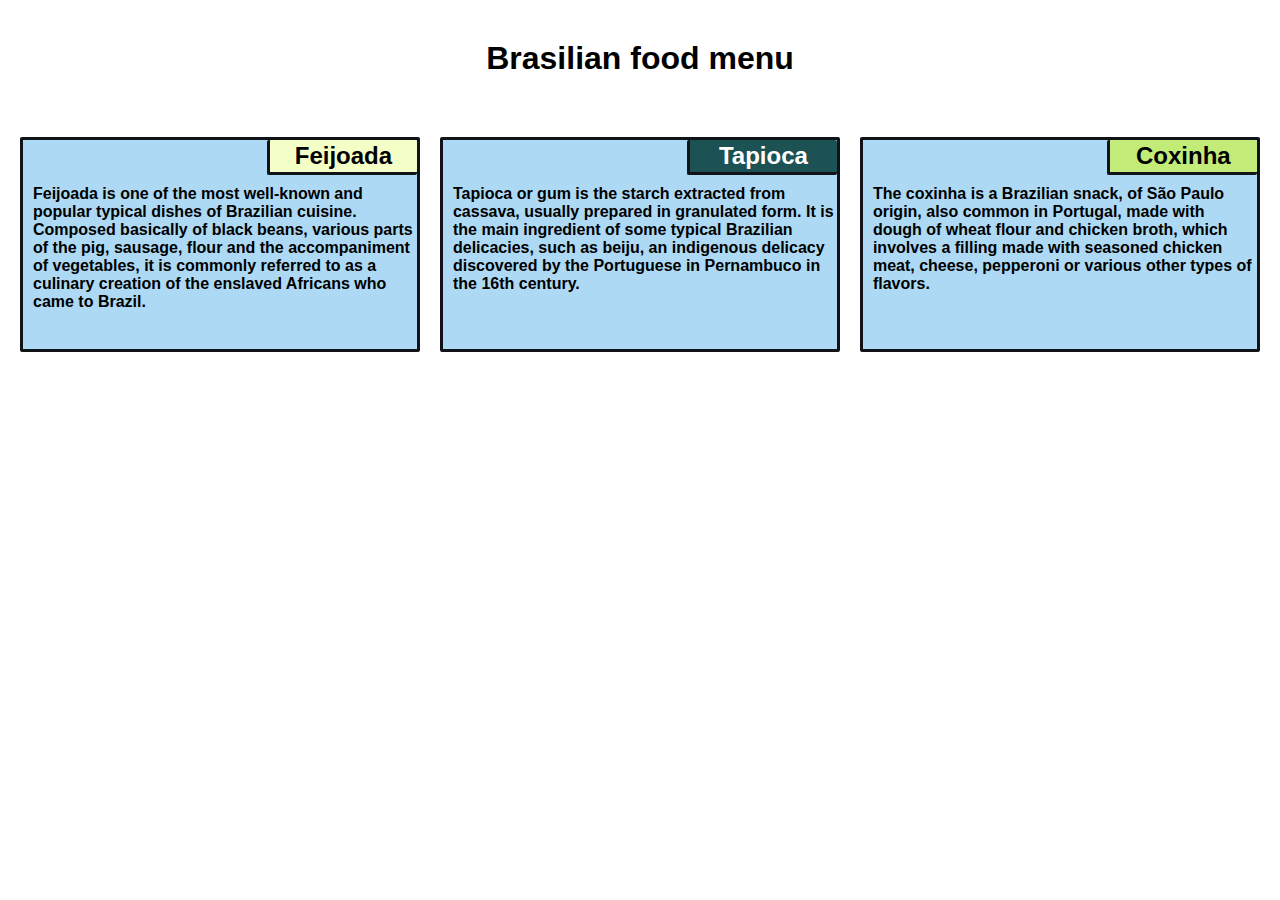
<file: module2-solution/index.html>
<!DOCTYPE html>
<html lang="en">
<head>
<meta charset="utf-8">
<meta name="viewport" content="widht=device-widht, initial-scale=1">
<link rel="stylesheet" href="style.css">
<title>Assignment Solution for Module 2</title>
</head>
<body>
    <h1 class="header">Brasilian food menu</h1>
    <div class="row">
        <div class="col-lg-4 col-md-6 col-sm-12">
            <div class="block_content">
                <h2 class="header_content_1">Feijoada</h2>
                <p class="content">Feijoada is one of the most well-known and popular typical dishes of Brazilian cuisine. Composed basically of black beans, various parts of the pig, sausage, flour and the accompaniment of vegetables, it is commonly referred to as a culinary creation of the enslaved Africans who came to Brazil.</p>
             </div>   
        </div>
        <div class="col-lg-4 col-md-6 col-sm-12">
            <div class="block_content">
                <h2 class="header_content_2">Tapioca</h2>
                <p class="content">Tapioca or gum is the starch extracted from cassava, usually prepared in granulated form. It is the main ingredient of some typical Brazilian delicacies, such as beiju, an indigenous delicacy discovered by the Portuguese in Pernambuco in the 16th century.</p>
            </div>    
        </div>
        <div class="col-lg-4 col-md-12 col-sm-12">
            <div class="block_content">
                <h2 class="header_content_3">Coxinha</h2>
                <p class="content">The coxinha is a Brazilian snack, of São Paulo origin, also common in Portugal, made with dough of wheat flour and chicken broth, which involves a filling made with seasoned chicken meat, cheese, pepperoni or various other types of flavors.</p>    
            </div>        
        </div>
    </div>
</body>
</html>
</file>
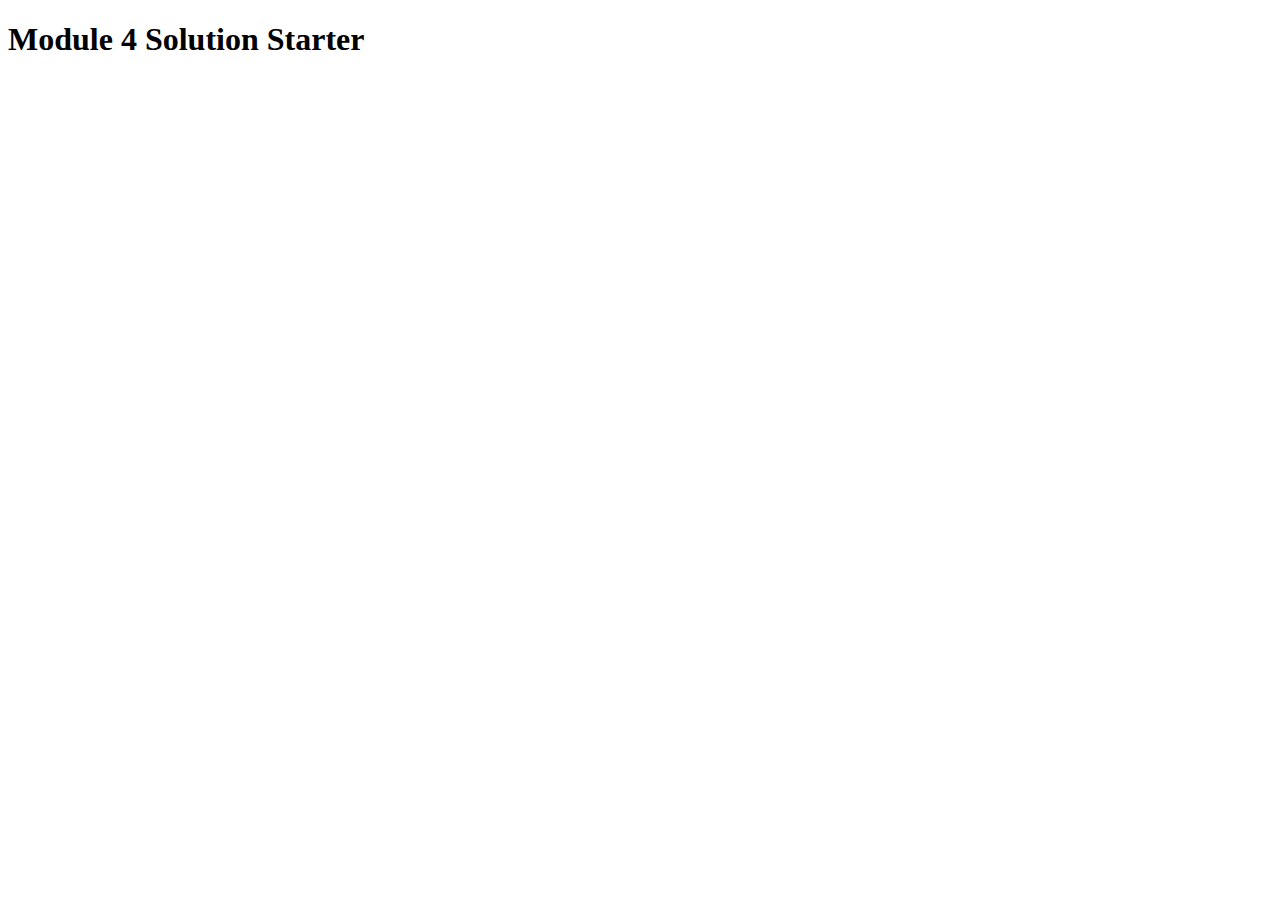
<file: module4-solution/easier/index.html>
<!DOCTYPE html>
<html>
<head>
  <meta charset="utf-8">
  <title>Module 4 Solution Starter</title>
  <script src="SpeakHello.js"></script>
  <script src="SpeakGoodBye.js"></script>
  <script src="script.js"></script>
</head>
<body>
  <h1>Module 4 Solution Starter</h1>
</body>
</html>
</file>
<file: module2-solution/style.css>
body{
  font-family: sans-serif, Arial, Helvetica;
  font-weight: bold;
}
* {
    box-sizing: border-box;
    margin: 0;
    padding: 0;
  }
  .row {
    width: 100%;
    padding: 0px 15px 15px 5px;
  }
  @media (min-width: 992px) {
    .col-lg-1, .col-lg-2, .col-lg-3, .col-lg-4, .col-lg-5, .col-lg-6, .col-lg-7, .col-lg-8, .col-lg-9, .col-lg-10, .col-lg-11, .col-lg-12 {
      float: left;
      padding: 0 5px 15px 15px;
    }
    .col-lg-1 {
      width: 8.33%;
    }
    .col-lg-2 {
      width: 16.66%;
    }
    .col-lg-3 {
      width: 25%;
    }
    .col-lg-4 {
      width: 33.33%;
    }
    .col-lg-5 {
      width: 41.66%;
    }
    .col-lg-6 {
      width: 50%;
    }
    .col-lg-7 {
      width: 58.33%;
    }
    .col-lg-8 {
      width: 66.66%;
    }
    .col-lg-9 {
      width: 74.99%;
    }
    .col-lg-10 {
      width: 83.33%;
    }
    .col-lg-11 {
      width: 91.66%;
    }
    .col-lg-12 {
      width: 100%;
    }
    .block_content{
      height: 215px;
    }
  }
  @media (min-width: 768px) and (max-width: 991px) {
    .col-md-1, .col-md-2, .col-md-3, .col-md-4, .col-md-5, .col-md-6, .col-md-7, .col-md-8, .col-md-9, .col-md-10, .col-md-11, .col-md-12 {
      float: left;
      padding: 0 5px 15px 15px;
    }
    .col-md-1 {
      width: 8.33%;
    }
    .col-md-2 {
      width: 16.66%;
    }
    .col-md-3 {
      width: 25%;
    }
    .col-md-4 {
      width: 33.33%;
    }
    .col-md-5 {
      width: 41.66%;
    }
    .col-md-6 {
      width: 50%;
    }
    .col-md-7 {
      width: 58.33%;
    }
    .col-md-8 {
      width: 66.66%;
    }
    .col-md-9 {
      width: 74.99%;
    }
    .col-md-10 {
      width: 83.33%;
    }
    .col-md-11 {
      width: 91.66%;
    }
    .col-md-12 {
      width: 100%;
    }
    .block_content{
      height: 180px;
    }
  } 
    @media (max-width: 767px) {
      .col-sm-1, .col-sm-2, .col-sm-3, .col-sm-4, .col-sm-5, .col-sm-6, .col-sm-7, .col-sm-8, .col-sm-9, .col-sm-10, .col-sm-11, .col-sm-12 {
        float: left;
        padding: 0px 25px 20px 35px;
      }
      .col-sm-1 {
        width: 8.33%;
      }
      .col-sm-2 {
        width: 16.66%;
      }
      .col-sm-3 {
        width: 25%;
      }
      .col-sm-4 {
        width: 33.33%;
      }
      .col-sm-5 {
        width: 41.66%;
      }
      .col-sm-6 {
        width: 50%;
      }
      .col-sm-7 {
        width: 58.33%;
      }
      .col-sm-8 {
        width: 66.66%;
      }
      .col-sm-9 {
        width: 74.99%;
      }
      .col-sm-10 {
        width: 83.33%;
      }
      .col-sm-11 {
        width: 91.66%;
      }
      .col-sm-12 {
        width: 100%;
      }
      .block_content{
        height: auto;
      }
  }
  .block_content{
      background-color: #ADD9F4;
      border: 3px solid #101419;
      border-radius: 2px;
  }
  .header{
      text-align: center;
      margin: 40px 0 60px 0;
  }
  .header_content_1, .header_content_2, .header_content_3 {
      float: right;
      border-radius: 2px;
      border-left: 3px;
      border-bottom: 3px;
      border-right: 0;
      border-top: 0;
      border-color: #101419;
      border-style: solid;
      width: 150px;
      text-align: center;
      height: 35px;
      padding-top: 2px;
  }
  .header_content_1{
      background-color: #F3FFC6;
  }
  .header_content_2{
      background-color: #1C5253; 
      color: white;
  }
  .header_content_3{
      background-color: #C3EB78;
  }
  .content {
      clear: right;
      width: 100%;
      text-align: left;
      padding: 10px 0px 0px 10px;
  }
</file>
